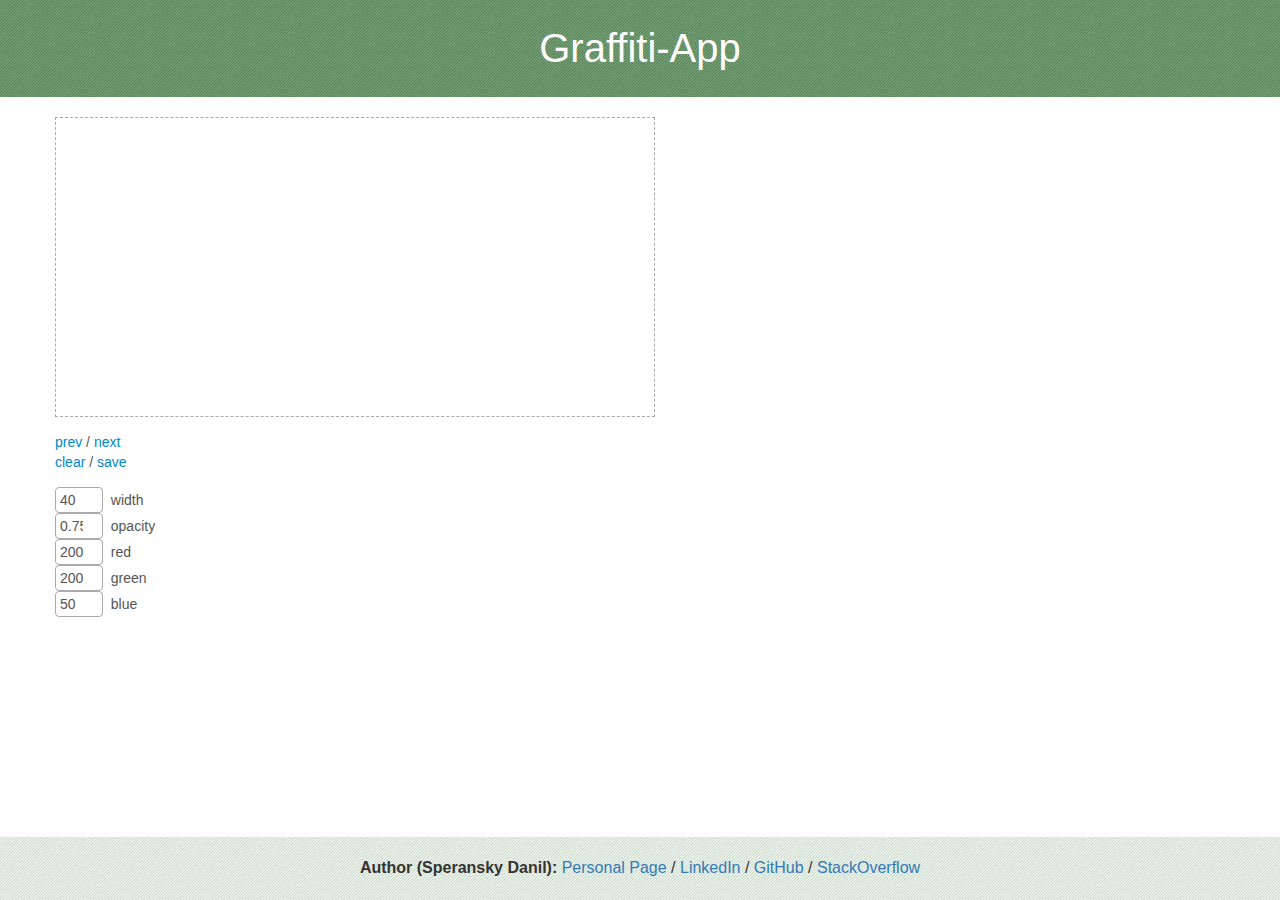
<file: demo/Graffiti-App/index.html>
<!doctype html>

<html>
  <head>
    <meta charset='utf-8'>
    <title>Graffiti-App</title>

    <link rel="stylesheet" href="https://maxcdn.bootstrapcdn.com/bootstrap/3.3.4/css/bootstrap.min.css">
    <link rel="stylesheet" href="../../css/graffiti-app.css">

    <style>
html, body {
  height: 100%;
  margin: 0px;
  padding: 0px;
  font-size: 16px;
}

.wrapper {
  position: relative;
  min-height: 100%;
}

.header {
  padding: 20px;
  background: #005500;
  background-image: url(assets/bg.png);
  font-size: 40px;
  color: white;
  text-align: center;
}

.footer {
  position: absolute;
  bottom: 0;
  left: 0;
  width: 100%;
  padding: 20px;
  background: #efe;
  background-image: url(assets/bg.png);
  text-align: center;
}

.container {
  padding: 20px 0px 82px 0px;
}
    </style>

    <script src="https://code.jquery.com/jquery-1.11.2.min.js"></script>
    <script src="../../js/graffiti-core.js"></script>
    <script src="../../js/graffiti-app.js"></script>

    <script>
$(document).ready(function() {
  new GraffitiApp({
    selector: '.ga',

    width: 600,
    height: 300,

    brush: {
      width: 40,
      color: 'rgba(200, 200, 50, 0.75)'
    }
  });
});
    </script>
  </head>

  <body>
    <div class="wrapper">
      <div class="header">Graffiti-App</div>

      <div class="container">
        <div class="ga"></div>
      </div>

      <div class='footer'>
        <strong>Author (Speransky Danil):</strong>
        <a href="http://dsperansky.info">Personal Page</a> /
        <a href="http://ru.linkedin.com/in/speranskydanil/en">LinkedIn</a> /
        <a href="https://github.com/speranskydanil?tab=repositories">GitHub</a> /
        <a href="http://stackoverflow.com/users/1550807/speransky-danil">StackOverflow</a>
      </div>
    </div>
  </body>
</html>
</file>
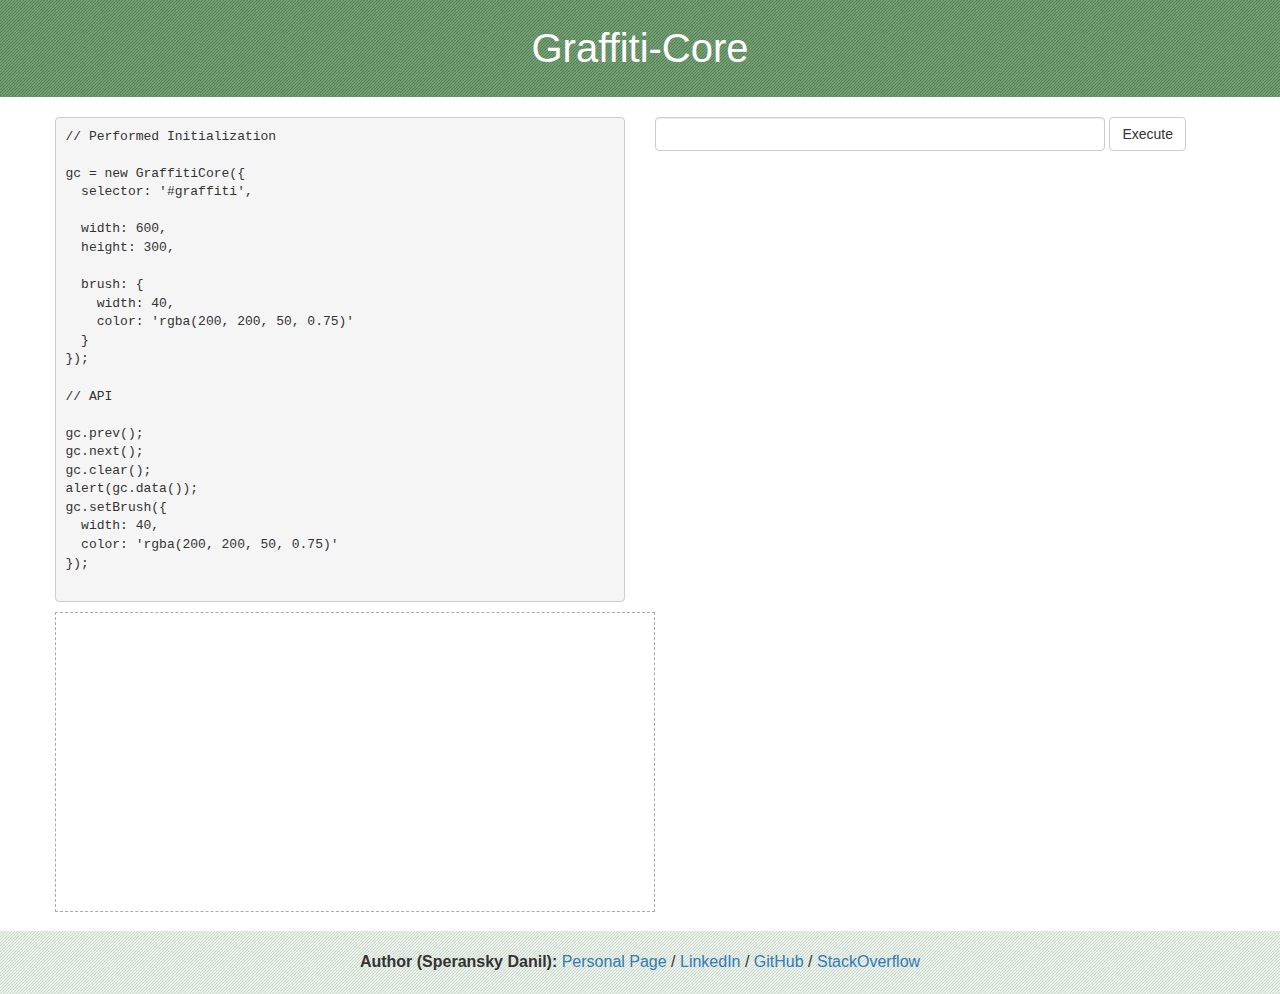
<file: demo/Graffiti-Core/index.html>
<!doctype html>

<html>
  <head>
    <meta charset='utf-8'>
    <title>Graffiti-Core</title>

    <link rel="stylesheet" href="https://maxcdn.bootstrapcdn.com/bootstrap/3.3.4/css/bootstrap.min.css">

    <style>
html, body {
  height: 100%;
  margin: 0px;
  padding: 0px;
  font-size: 16px;
}

.wrapper {
  position: relative;
  min-height: 100%;
}

.header {
  padding: 20px;
  background: #005500;
  background-image: url(assets/bg.png);
  font-size: 40px;
  color: white;
  text-align: center;
}

.footer {
  position: absolute;
  bottom: 0;
  left: 0;
  width: 100%;
  padding: 20px;
  background: #efe;
  background-image: url(assets/bg.png);
  text-align: center;
}

.container {
  padding: 20px 0px 82px 0px;
}

#graffiti {
  padding: 1px;
  border: 1px dashed #aaa;
  background: #fff;
}
    </style>

    <script src="https://code.jquery.com/jquery-1.11.2.min.js"></script>
    <script src="../../js/graffiti-core.js"></script>

    <script>
$(document).ready(function() {
  gc = new GraffitiCore({
    selector: '#graffiti',

    width: 600,
    height: 300,

    brush: {
      width: 40,
      color: 'rgba(200, 200, 50, 0.75)'
    }
  });

  $('.exe').click(function () {
    eval($('.cmd').val());
  });

  $('.cmd').keyup(function (e) {
    if (e.keyCode == 13) eval($('.cmd').val());
  });
});
    </script>
  </head>

  <body>
    <div class="wrapper">
      <div class="header">Graffiti-Core</div>

      <div class="container">
        <div class="row">
          <div class="col-md-6">
            <pre>
// Performed Initialization

gc = new GraffitiCore({
  selector: '#graffiti',

  width: 600,
  height: 300,

  brush: {
    width: 40,
    color: 'rgba(200, 200, 50, 0.75)'
  }
});

// API

gc.prev();
gc.next();
gc.clear();
alert(gc.data());
gc.setBrush({
  width: 40,
  color: 'rgba(200, 200, 50, 0.75)'
});
            </pre>
          </div>

          <div class="col-md-6">
            <div class="form-inline">
              <input class="cmd form-control" type="text" style="width: 450px">
              <button class="exe btn btn-default">Execute</button>
            </div>
          </div>
        </div>

        <div id="graffiti"></div>
      </div>

      <div class='footer'>
        <strong>Author (Speransky Danil):</strong>
        <a href="http://dsperansky.info">Personal Page</a> /
        <a href="http://ru.linkedin.com/in/speranskydanil/en">LinkedIn</a> /
        <a href="https://github.com/speranskydanil?tab=repositories">GitHub</a> /
        <a href="http://stackoverflow.com/users/1550807/speransky-danil">StackOverflow</a>
      </div>
    </div>
  </body>
</html>
</file>
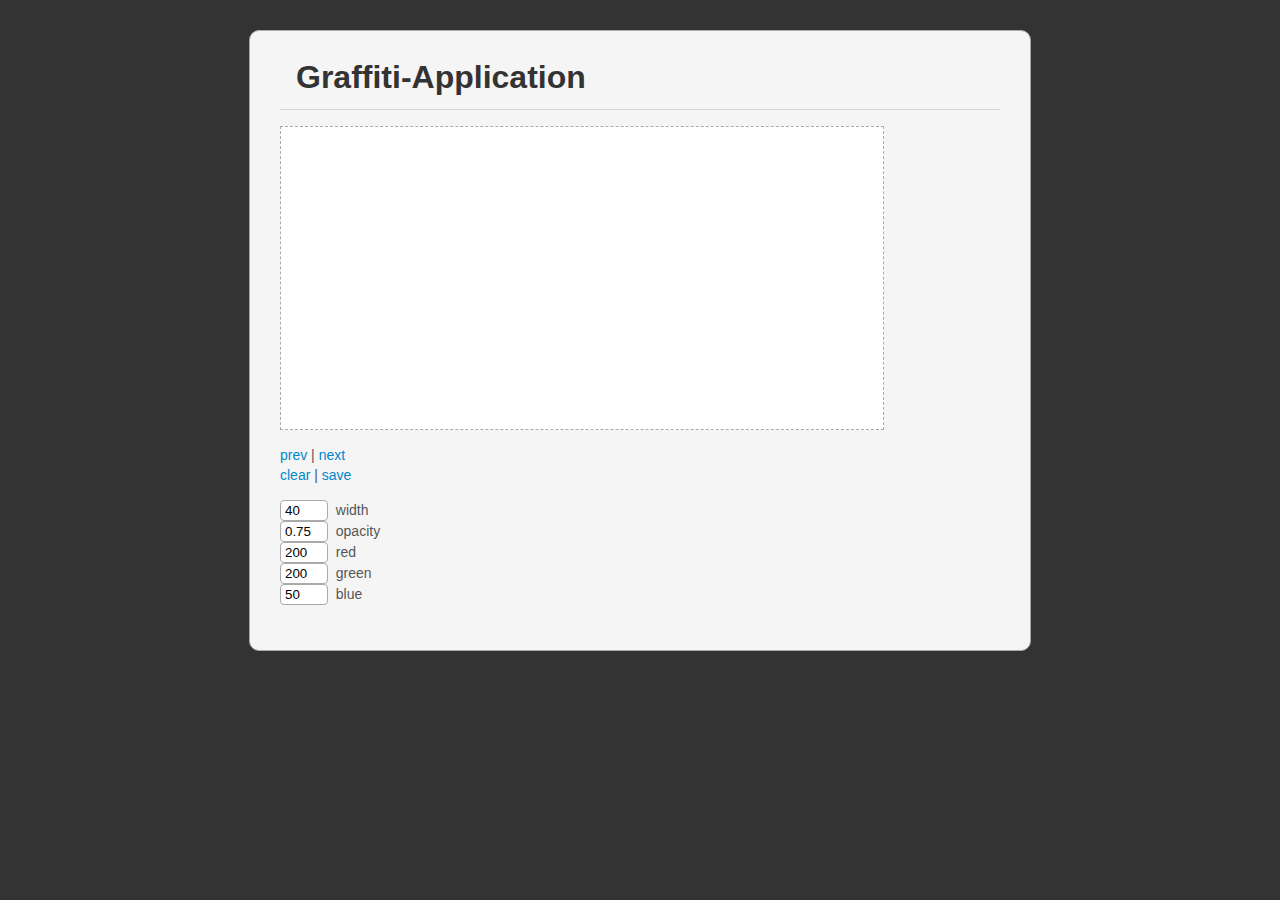
<file: examples/Graffiti-Application/index.html>
<!doctype>

<html>
  <head>
    <meta charset='utf-8'> 
    <title>Graffiti-Application</title>

    <link rel="stylesheet" href="../../css/graffiti-application.css">

    <style>
body {
  margin: 0px;
  padding: 0px;
  background: #333;
  font-family: "Helvetica Neue", Helvetica, Arial, sans-serif;
  font-size: 14px;
  line-height: 20px;
  color: #333;
}

.wrapper {
  width: 720px;
  margin: 30px auto 0px;
  padding: 30px;
  border: 1px solid #aaa;
  background: #f5f5f5;

  -webkit-border-radius: 10px;
     -moz-border-radius: 10px;
          border-radius: 10px;
}

.wrapper h1 {
  margin: 0px 16px;
  padding: 0px;
  font-size: 32px;
  line-height: 32px;
}

.wrapper hr {
  height: 1px;
  margin: 16px 0px;
  padding: 0px;
  border: none;
  background: #d5d5d5;
}

.wrapper a {
  color: #08c;
  text-decoration: none;
}

.wrapper a:hover {
  color: #005580;
  text-decoration: underline;
}
    </style>

    <script src="../../js/jquery.js"></script>
    <script src="../../js/graffiti-core.js"></script>
    <script src="../../js/graffiti-application.js"></script>

    <script>
      $(document).ready(function() {        
        new GraffitiApplication({
          selector: '.ga',

          width: 600,
          height: 300,

          brush: {
            width: 40,
            color: 'rgba(200, 200, 50, 0.75)'
          }
        });
      });
    </script>
  </head>

  <body>
    <div class="wrapper">
      <h1>Graffiti-Application</h1>

      <hr>

      <div class="ga"></div>
    </div>
  </body>
</html>
</file>
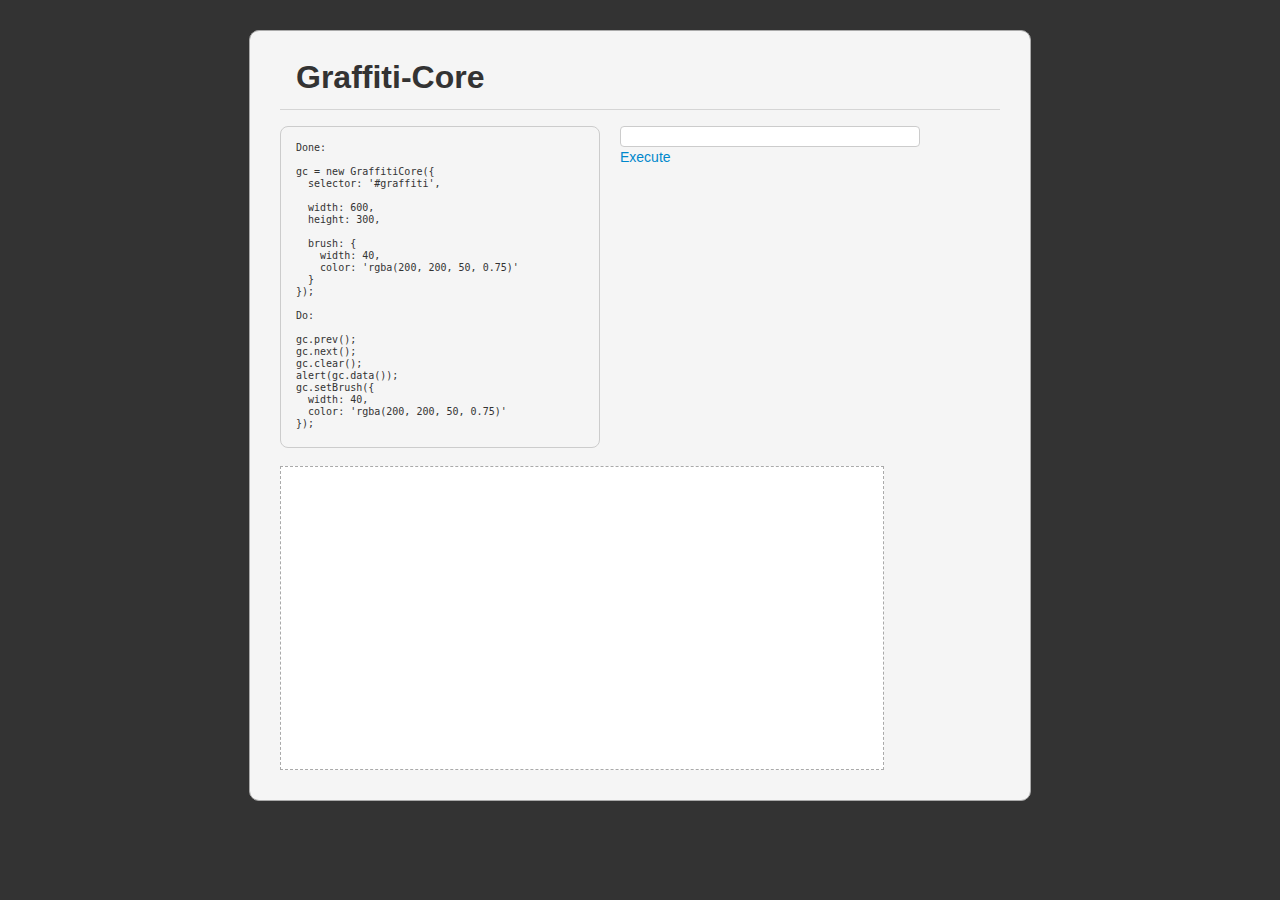
<file: examples/Graffiti-Core/index.html>
<!doctype>

<html>
  <head>
    <meta charset='utf-8'> 
    <title>Graffiti-Core</title>

    <style>
body {
  margin: 0px;
  padding: 0px;
  background: #333;
  font-family: "Helvetica Neue", Helvetica, Arial, sans-serif;
  font-size: 14px;
  line-height: 20px;
  color: #333;
}

.wrapper {
  width: 720px;
  margin: 30px auto 0px;
  padding: 30px;
  border: 1px solid #aaa;
  background: #f5f5f5;

  -webkit-border-radius: 10px;
     -moz-border-radius: 10px;
          border-radius: 10px;
}

.wrapper h1 {
  margin: 0px 16px;
  padding: 0px;
  font-size: 32px;
  line-height: 32px;
}

.wrapper hr {
  height: 1px;
  margin: 16px 0px;
  padding: 0px;
  border: none;
  background: #d5d5d5;
}

.wrapper a {
  color: #08c;
  text-decoration: none;
}

.wrapper a:hover {
  color: #005580;
  text-decoration: underline;
}

#interactive {
  height: 320px;
  margin-bottom: 20px;
}

#tutorial {
  float: left;
  width: 40%;
  height: 290px;
  margin: 0px;
  margin-right: 20px;
  padding: 15px;
  border: 1px solid #ccc;
  outline: none;
  overflow: auto;
  font-size: 10px;
  line-height: 12px;

  -webkit-border-radius: 8px;
     -moz-border-radius: 8px;
          border-radius: 8px;
}

#console {
  width: 300px;
  padding: 2px 8px;
  border: 1px solid #ccc;
  outline: none;

  -webkit-border-radius: 4px;
     -moz-border-radius: 4px;
          border-radius: 4px;
}

#graffiti {
  padding: 1px;
  background: #fff;
  border: 1px dashed #aaa;
}
    </style>

    <script src="../../js/jquery.js"></script>
    <script src="../../js/graffiti-core.js"></script>

    <script>
      $(document).ready(function() {        
        gc = new GraffitiCore({
          selector: '#graffiti',

          width: 600,
          height: 300,

          brush: {
            width: 40,
            color: 'rgba(200, 200, 50, 0.75)'
          }
        });

        $('#exec').click(function () {
          eval($('#console').val());
        });

        $('#console').keyup(function (e) {
          if (e.keyCode == 13) eval($('#console').val());
        });
      });
    </script>
  </head>

  <body>
    <div class="wrapper">
      <h1>Graffiti-Core</h1>

      <hr>

      <div id="interactive">
        <pre id="tutorial">Done:

gc = new GraffitiCore({
  selector: '#graffiti',

  width: 600,
  height: 300,

  brush: {
    width: 40,
    color: 'rgba(200, 200, 50, 0.75)'
  }
});

Do:

gc.prev();
gc.next();
gc.clear();
alert(gc.data());
gc.setBrush({ 
  width: 40, 
  color: 'rgba(200, 200, 50, 0.75)'
});</pre>

        <input id="console" type="text">
        <br>
        <a id="exec" href="#">Execute</a>
      </div>

      <div id="graffiti"></div>
    </div>
  </body>
</html>
</file>
<file: css/graffiti-app.css>
.ga {
  font-family: "Helvetica Neue", Helvetica, Arial, sans-serif;
  font-size: 14px;
  line-height: 20px;
  color: #555;
}

.ga a {
  color: #08c;
  text-decoration: none;
}

.ga a:hover {
  color: #005580;
  text-decoration: underline;
}

.ga input {
  width: 48px;
  padding: 2px 4px;
  border: 1px solid #aaa;
  outline: none;

  -webkit-border-radius: 4px;
     -moz-border-radius: 4px;
          border-radius: 4px;
}

.ga-viewport {
  margin-bottom: 15px;
  padding: 1px;
  background: #fff;
  border: 1px dashed #aaa;
}

.ga-nav {
  margin-bottom: 15px;
}

.ga-brush {
  margin-bottom: 15px;
}
</file>
<file: css/graffiti-application.css>
.ga {
  font-family: "Helvetica Neue", Helvetica, Arial, sans-serif;
  font-size: 14px;
  line-height: 20px;
  color: #555;
}

.ga a {
  color: #08c;
  text-decoration: none;
}

.ga a:hover {
  color: #005580;
  text-decoration: underline;
}

.ga input {
  width: 48px;
  padding: 2px 4px;
  border: 1px solid #aaa;
  outline: none;
  
  -webkit-border-radius: 4px;
     -moz-border-radius: 4px;
          border-radius: 4px;
}

.ga-viewport {
  margin-bottom: 15px;
  padding: 1px;
  background: #fff;
  border: 1px dashed #aaa;
}

.ga-nav {
  margin-bottom: 15px;
}

.ga-brush {
  margin-bottom: 15px;
}
</file>
